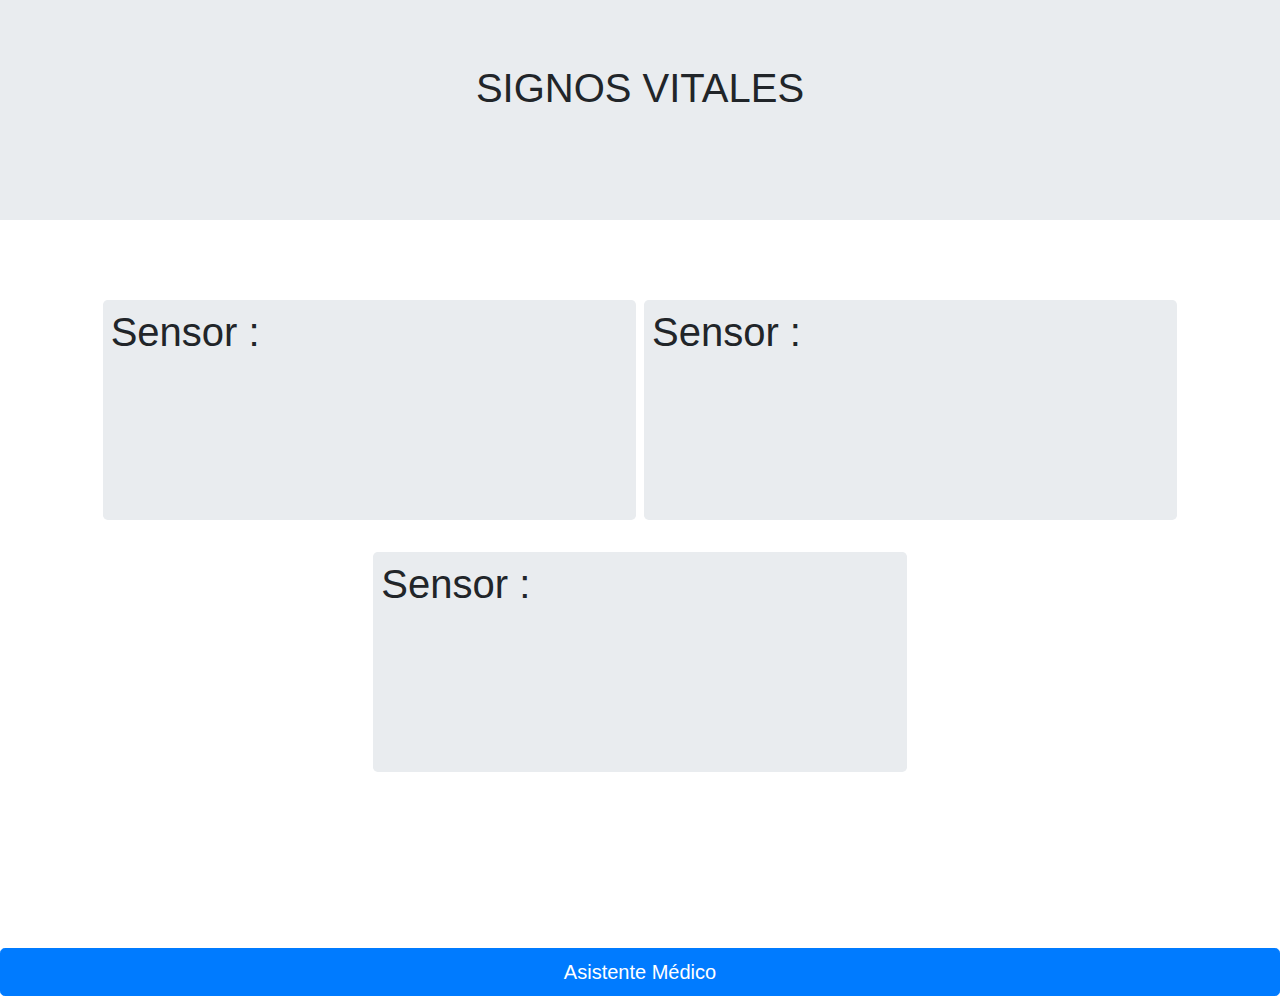
<file: src/templates/index2.html>
<!DOCTYPE html>
<html  lang="en" dir="ltr">
<head>
    
  <title>Sensores</title>
  <meta charset="UTF-8">
  <meta name="viewport" content=" user-scalable=no">
  <meta http-equiv="X-UA-Compatible" content="ie=edge">
    <!-- Bootstraps Java Scipts Links -->
    <link rel="stylesheet" href="https://stackpath.bootstrapcdn.com/bootstrap/4.4.1/css/bootstrap.min.css" integrity="sha384-Vkoo8x4CGsO3+Hhxv8T/Q5PaXtkKtu6ug5TOeNV6gBiFeWPGFN9MuhOf23Q9Ifjh" crossorigin="anonymous">
    <script src="https://code.jquery.com/jquery-3.4.1.slim.min.js" integrity="sha384-J6qa4849blE2+poT4WnyKhv5vZF5SrPo0iEjwBvKU7imGFAV0wwj1yYfoRSJoZ+n" crossorigin="anonymous"></script>
    <script src="https://cdn.jsdelivr.net/npm/popper.js@1.16.0/dist/umd/popper.min.js" integrity="sha384-Q6E9RHvbIyZFJoft+2mJbHaEWldlvI9IOYy5n3zV9zzTtmI3UksdQRVvoxMfooAo" crossorigin="anonymous"></script>
    <script src="https://stackpath.bootstrapcdn.com/bootstrap/4.4.1/js/bootstrap.min.js" integrity="sha384-wfSDF2E50Y2D1uUdj0O3uMBJnjuUD4Ih7YwaYd1iqfktj0Uod8GCExl3Og8ifwB6" crossorigin="anonymous"></script>



    <!-- JQuery links  -->
    <script src="https://ajax.googleapis.com/ajax/libs/jquery/3.4.1/jquery.min.js"></script>


    <!--High CHART LIVE  -->
    <script src="http://code.highcharts.com/highcharts.js"></script>
    <script src="http://code.highcharts.com/highcharts-more.js"></script>
    <script src="http://code.highcharts.com/modules/exporting.js"></script>

    <!--Gauge  -->
    <script type="text/javascript" src="http://pubnub.github.io/eon/lib/eon.js"></script>


</head>

<body>

    <div class="jumbotron jumbotron-fluid">
        <h1 class="text-center text-blue">SIGNOS VITALES </h1>
    </div>
    <br>
    <br>

    <div class="container-fluid">

        <div class="row">

            <div class="col-5 jumbotron p-2 mx-1">
                <h1 class="sensor1"> Sensor : </h1>
            </div>
            <br>

            <div class="col-5 jumbotron p-2 mx-1">
                <h1 class="sensor2">Sensor :</h1>
            </div>
            <br>

            <div class="col-5 jumbotron p-2 mx-1">
                <h1 class="sensor3">Sensor :</h1>
            </div>
            <br>



        </div>
    </div>

    <style>

        .jumbotron{
            widows: 150px;
            height: 220px;
            justify-content: center;
        }

        .row{
            justify-content: center;
        }


    </style>

    <div class="container-fluid">
        <!-- Example row of columns -->
        <div class="row">
            <div class="container-fluid" id="data-temperature">

            </div>
        </div>
    </div>
<br>
<br>
<br>

    <div class="container-fluid">
        <!-- Example row of columns -->
        <div class="row">
            <div class="container-fluid" id="data-bpm">

            </div>
        </div>
    </div>
    <br>
    <br>
    <br>
    
        <div class="container-fluid">
            <!-- Example row of columns -->
            <div class="row">
                <div class="container-fluid" id="data-spo2">
    
                </div>
            </div>
        </div>


    <script>
        var chartTemperatue;
        var chartBpm;
        var chartSpo2;
        console.log()
        function requestData()
        {
            // Ajax call to get the Data from Flask
            var requests = $.get('/data');

            var tm = requests.done(function (result)
            {
                // Temperature
                var seriesTemperature = chartTemperatue.series[0],
                    shiftTemperature = seriesTemperature.data.length > 20;

                // Humidity
                var seriesBpm = chartBpm.series[0],
                    shiftBpm = seriesBpm.data.length > 20;
                var seriesSpo2 = chartSpo2.series[0],
                shiftSpo2 = seriesSpo2.data.length > 20;

                // Add the Point
                // Time Temperature\
                var data1 = [];
                data1.push(result[0]);
                data1.push(result[1]);
                


                // Add the Point
                // Time Humidity
                var data2 = [];
                data2.push(result[0]);
                data2.push(result[2]);

                var data3 = [];
                data3.push(result[0]);
                data3.push(result[3]);

                chartTemperatue.series[0].addPoint(data1, true, shiftTemperature);
                chartBpm.series[0].addPoint(data2, true, shiftBpm);
                chartSpo2.series[0].addPoint(data3, true, shiftSpo2);
                $(".sensor1").text("");
                $(".sensor1").text("Temperatura (°C) : " +  Math.round(data1[1]) );

                $(".sensor2").text("");
                $(".sensor2").text("Bpm : " +  Math.round(data2[1]) );

                $(".sensor3").text("");
                $(".sensor3").text("Spo2 (%): " +  Math.round(data3[1]) );

                // call it again after one second
                setTimeout(requestData, 2000);

            });
        }

        $(document).ready(function()
        {
            // --------------Chart 1 ----------------------------
            chartTemperatue = new Highcharts.Chart({
                chart:
                    {
                    renderTo: 'data-temperature',
                    defaultSeriesType: 'area',
                    events: {
                        load: requestData
                            }
                    },
                title:
                    {
                    text: 'TEMPERATURA'
                    },
                xAxis: {
                    type: 'datetime',
                    tickPixelInterval: 150,
                    maxZoom: 20 * 1000,
		    title: {
                        text: 'Hora (h/m/s)',
                        margin: 80
                            }
                        },
                yAxis: {
                    minPadding: 0.2,
                    maxPadding: 0.2,
                    title: {
                        text: 'Grado Celsius (°C)',
                        margin: 80
                            }
                         },
                series: [{
                    color : '#c23d23',
                    lineColor: '#303030',
                    name: 'Temperatura',
                    data: []
                }]
            });
            // --------------Chart 1 Ends - -----------------

            chartBpm = new Highcharts.Chart({
                chart:
                    {
                        renderTo: 'data-bpm',
                        defaultSeriesType: 'area',
                        events: {
                            load: requestData
                        }
                    },
                title:
                    {
                        text: 'PULSOS DEL CORAZÓN'
                    },
                xAxis: {
                    type: 'datetime',
                    tickPixelInterval: 150,
                    maxZoom: 20 * 1000,
		    title: {
                        text: 'Hora (h/m/s)',
                        margin: 80
                            }
                },
                yAxis: {
                    minPadding: 0.2,
                    maxPadding: 0.2,
                    title: {
                        text: 'Bpm',
                        margin: 80
                    }
                },
                series: [{
                    lineColor: '#1d82b8',
                    name: 'Bpm',
                    data: []
                }]
            });
            chartSpo2 = new Highcharts.Chart({
                chart:
                    {
                        renderTo: 'data-spo2',
                        defaultSeriesType: 'area',
                        events: {
                            load: requestData
                        }
                    },
                title:
                    {
                        text: 'SATURACIÓN DE OXÍGENO'
                    },
                xAxis: {
                    type: 'datetime',
                    tickPixelInterval: 150,
                    maxZoom: 20 * 1000,
		    title: {
                        text: 'Hora (h/m/s)',
                        margin: 80
                            }
                },
                yAxis: {
                    minPadding: 0.2,
                    maxPadding: 0.2,
                    title: {
                        text: 'Spo2 (%)',
                        margin: 80
                    }
                },
                series: [{
                    lineColor: '#1d82b8',
                    name: 'Spo2',
                    data: []
                }]
            });


        });
    </script>



    <main class="form-signin w-100 m-auto">
    <form action="/chat">
        <button class="w-100 btn btn-lg btn-primary" type="submit">Asistente Médico</button>
    </form>
</main>
</body>


</html>
</file>
